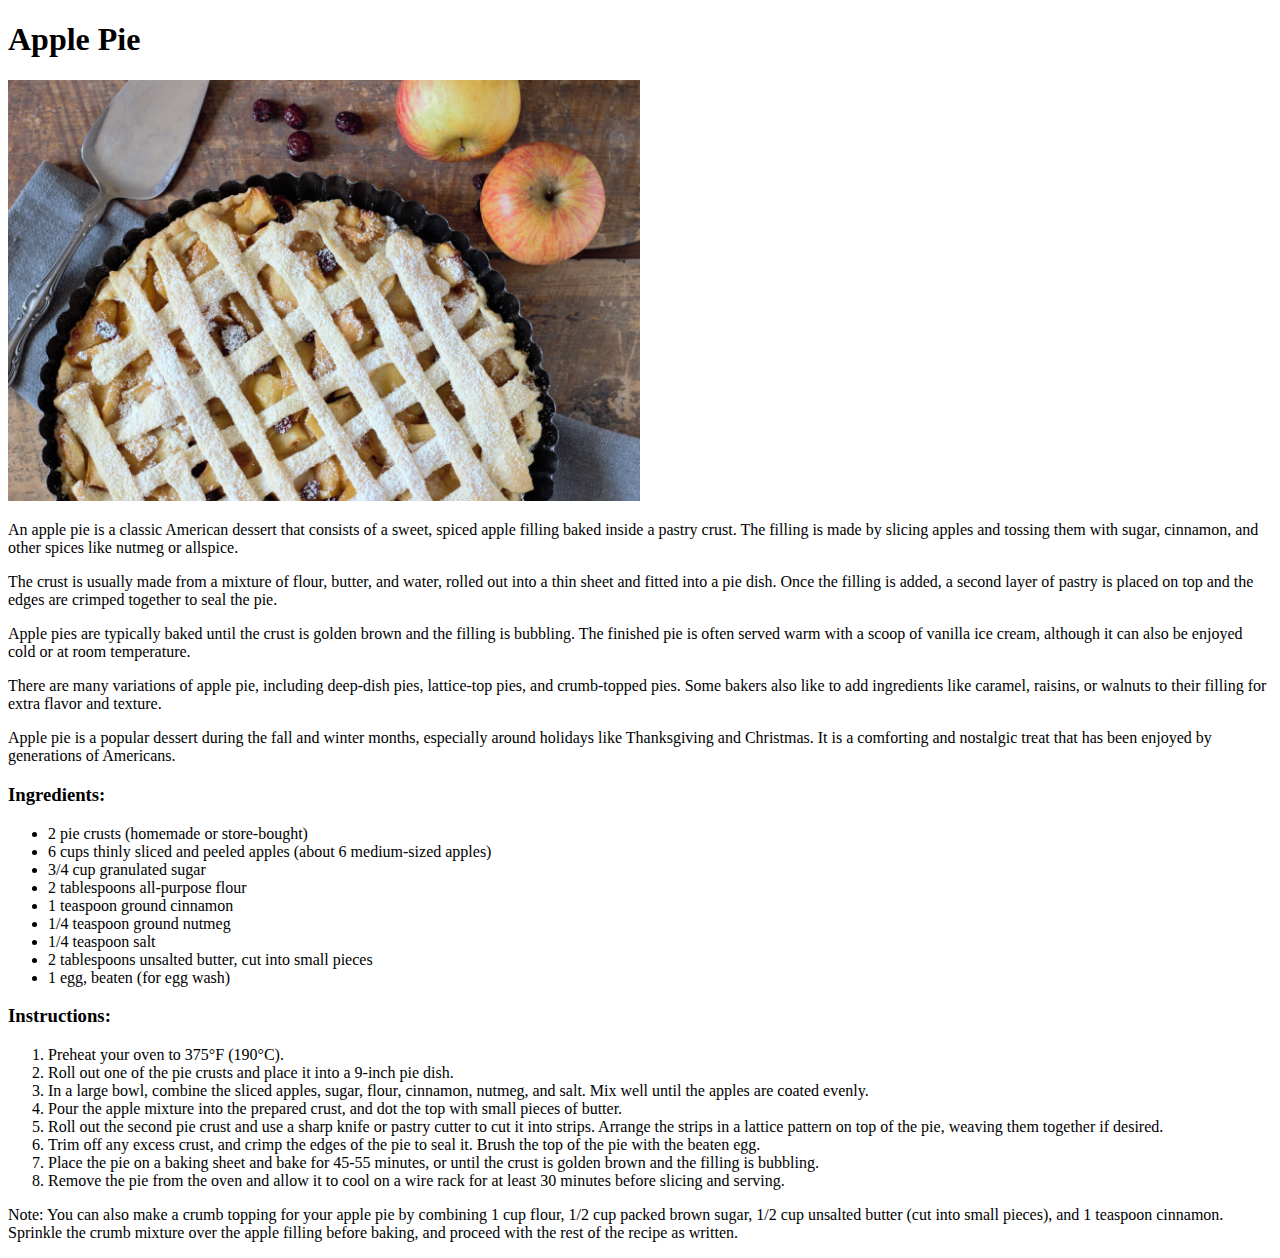
<file: recipes/apple-pie.html>
<!DOCTYPE html>

<html lang="en">

<head>
    <meta charset="UTF-8">
    <title>Apple Pie</title>
</head>

<body>
    
    <h1>Apple Pie</h1>

    <img src="../images/apple-pie.jpg" alt="Apple Pie" width="50%">

    <p>An apple pie is a classic American dessert that consists of a sweet, spiced apple filling baked inside a pastry crust. The filling is made by slicing apples and tossing them with sugar, cinnamon, and other spices like nutmeg or allspice.</p>

    <p>The crust is usually made from a mixture of flour, butter, and water, rolled out into a thin sheet and fitted into a pie dish. Once the filling is added, a second layer of pastry is placed on top and the edges are crimped together to seal the pie.</p>

    <p>Apple pies are typically baked until the crust is golden brown and the filling is bubbling. The finished pie is often served warm with a scoop of vanilla ice cream, although it can also be enjoyed cold or at room temperature.</p>
    
    <p>There are many variations of apple pie, including deep-dish pies, lattice-top pies, and crumb-topped pies. Some bakers also like to add ingredients like caramel, raisins, or walnuts to their filling for extra flavor and texture.</p>

    <p>Apple pie is a popular dessert during the fall and winter months, especially around holidays like Thanksgiving and Christmas. It is a comforting and nostalgic treat that has been enjoyed by generations of Americans.</p>

    <h3>Ingredients:</h3>
      <ul>
        <li>2 pie crusts (homemade or store-bought)</li>
        <li>6 cups thinly sliced and peeled apples (about 6 medium-sized apples)</li>
        <li>3/4 cup granulated sugar</li>
        <li>2 tablespoons all-purpose flour</li>
        <li>1 teaspoon ground cinnamon</li>
        <li>1/4 teaspoon ground nutmeg</li>
        <li>1/4 teaspoon salt</li>
        <li>2 tablespoons unsalted butter, cut into small pieces</li>
        <li>1 egg, beaten (for egg wash)</li>
      </ul>
    
    <h3>Instructions:</h3>
      <ol>
        <li>Preheat your oven to 375°F (190°C).</li>
        <li>Roll out one of the pie crusts and place it into a 9-inch pie dish.</li>
        <li>In a large bowl, combine the sliced apples, sugar, flour, cinnamon, nutmeg, and salt. Mix well until the apples are coated evenly.</li>
        <li>Pour the apple mixture into the prepared crust, and dot the top with small pieces of butter.</li>
        <li>Roll out the second pie crust and use a sharp knife or pastry cutter to cut it into strips. Arrange the strips in a lattice pattern on top of the pie, weaving them together if desired.</li>
        <li>Trim off any excess crust, and crimp the edges of the pie to seal it. Brush the top of the pie with the beaten egg.</li>
        <li>Place the pie on a baking sheet and bake for 45-55 minutes, or until the crust is golden brown and the filling is bubbling.</li>
        <li>Remove the pie from the oven and allow it to cool on a wire rack for at least 30 minutes before slicing and serving.</li>
      </ol>

      <p>Note: You can also make a crumb topping for your apple pie by combining 1 cup flour, 1/2 cup packed brown sugar, 1/2 cup unsalted butter (cut into small pieces), and 1 teaspoon cinnamon. Sprinkle the crumb mixture over the apple filling before baking, and proceed with the rest of the recipe as written.</p>
</file>
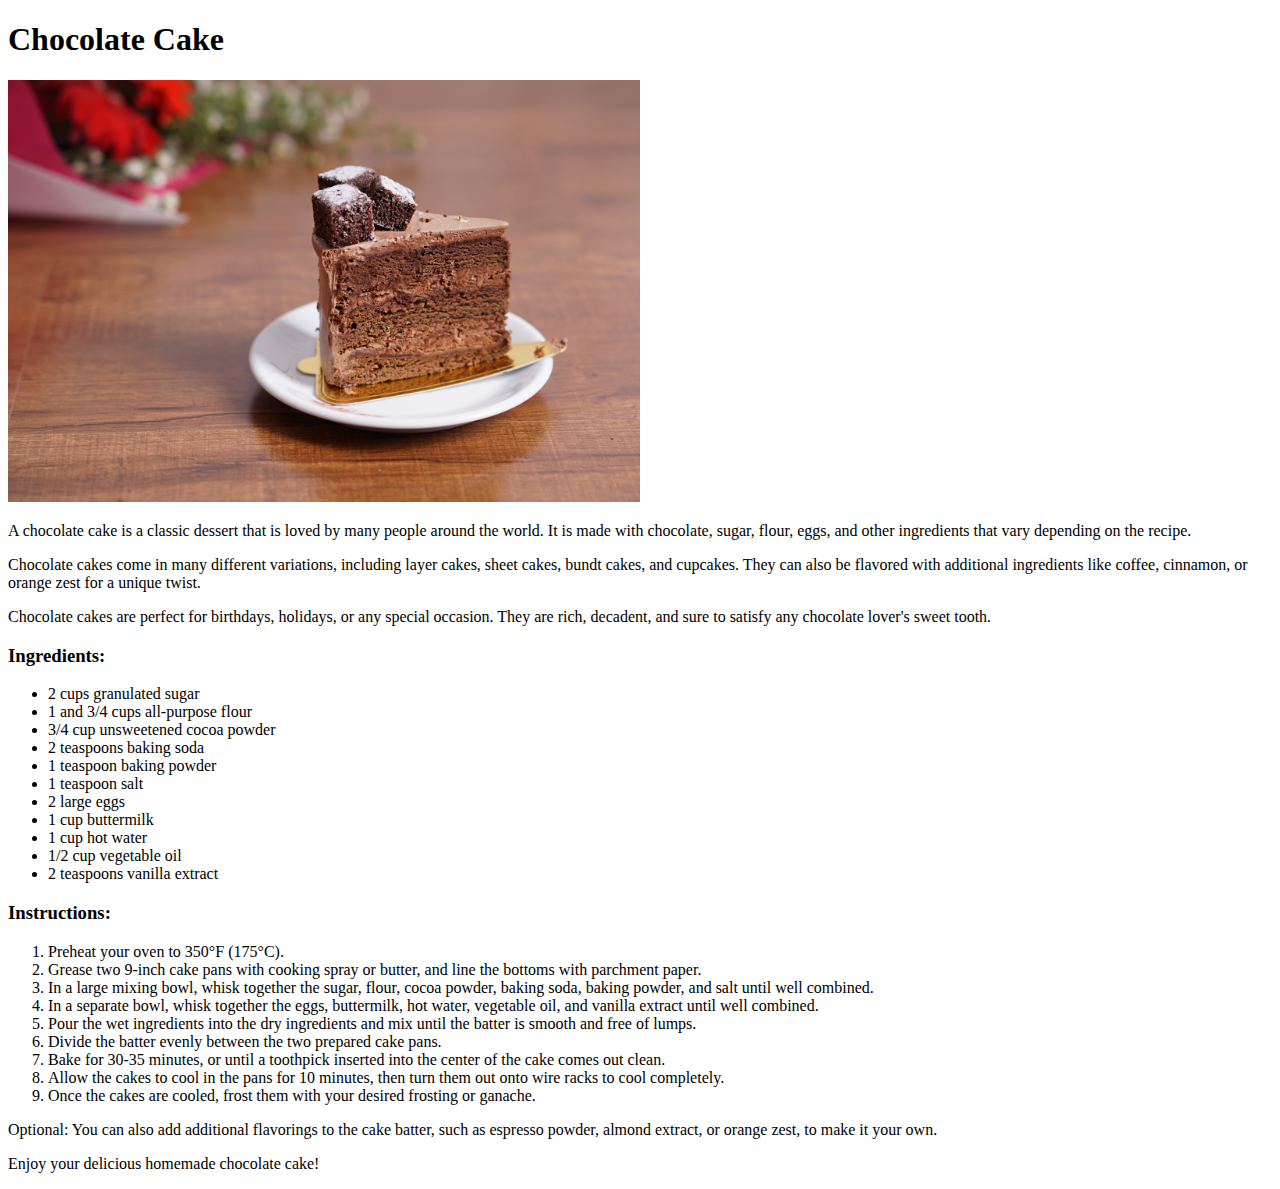
<file: recipes/chocolate-cake.html>
<!DOCTYPE html>
<html lang="en">
<head>
    <meta charset="UTF-8">
    <title>Chocolate Cake</title>
</head>
<body>
  <h1>Chocolate Cake</h1>

    <img src="../images/chocolate cake.jpg" alt="Chocolate Cake" width="50%">

    <p>A chocolate cake is a classic dessert that is loved by many people around the world. It is made with chocolate, sugar, flour, eggs, and other ingredients that vary depending on the recipe.</p>

    <p>Chocolate cakes come in many different variations, including layer cakes, sheet cakes, bundt cakes, and cupcakes. They can also be flavored with additional ingredients like coffee, cinnamon, or orange zest for a unique twist.</p>

    <p>Chocolate cakes are perfect for birthdays, holidays, or any special occasion. They are rich, decadent, and sure to satisfy any chocolate lover's sweet tooth.</p>

    
    <h3>Ingredients:</h3>
      <ul>
        <li>2 cups granulated sugar</li>
        <li>1 and 3/4 cups all-purpose flour</li>
        <li>3/4 cup unsweetened cocoa powder</li>
        <li>2 teaspoons baking soda</li>
        <li>1 teaspoon baking powder</li>
        <li>1 teaspoon salt</li>
        <li>2 large eggs</li>
        <li>1 cup buttermilk</li>
        <li>1 cup hot water</li>
        <li>1/2 cup vegetable oil</li>
        <li>2 teaspoons vanilla extract</li>
      </ul>
    
    <h3>Instructions:</h3>
      <ol>
        <li>Preheat your oven to 350°F (175°C).</li>
        <li>Grease two 9-inch cake pans with cooking spray or butter, and line the bottoms with parchment paper.</li>
        <li>In a large mixing bowl, whisk together the sugar, flour, cocoa powder, baking soda, baking powder, and salt until well combined.</li>
        <li>In a separate bowl, whisk together the eggs, buttermilk, hot water, vegetable oil, and vanilla extract until well combined.</li>
        <li>Pour the wet ingredients into the dry ingredients and mix until the batter is smooth and free of lumps.</li>
        <li>Divide the batter evenly between the two prepared cake pans.</li>
        <li>Bake for 30-35 minutes, or until a toothpick inserted into the center of the cake comes out clean.</li>
        <li>Allow the cakes to cool in the pans for 10 minutes, then turn them out onto wire racks to cool completely.</li>
        <li>Once the cakes are cooled, frost them with your desired frosting or ganache.</li>
      </ol>
      
      <p>Optional: You can also add additional flavorings to the cake batter, such as espresso powder, almond extract, or orange zest, to make it your own.</p>

      <p>Enjoy your delicious homemade chocolate cake!</p>
</body>
</html>
</file>
